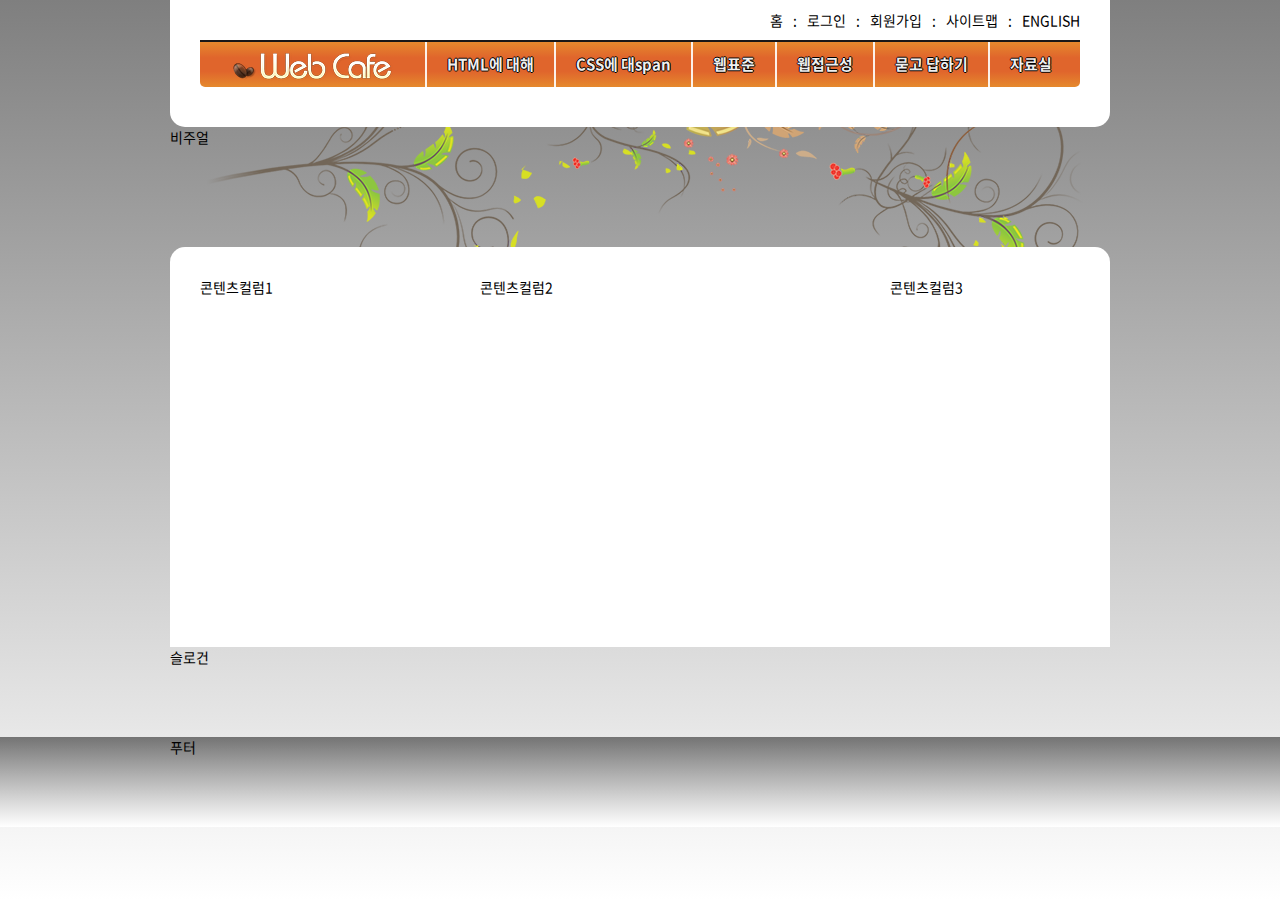
<file: index.html>
<!DOCTYPE html>
<html lang="ko">

<head>
    <meta charset="UTF-8">
    <meta name="viewport" content="width=device-width, initial-scale=1.0">
    <meta http-equiv="X-UA-Compatible" content="ie=edge">
    <title>웹카페 - 웹접근성 및 웹표준, HTML5, CSS3</title>
    <link rel="shortcut icon" href="images/common/webcafe.ico">
    <link rel="stylesheet" href="css/style.css">
    <!--<link href="https://fonts.googleapis.com/css?family=Noto+Sans" rel="stylesheet">-->
</head>

<body>
    <div class="wrapper">
        <header class="header">
            <h1 class="logo">
                <img src="images/logo.png" alt="web cafe">
            </h1>
            <ul class="info-menu">
                <li><a href="#">홈</a></li>
                <li><a href="#">로그인</a></li>
                <li><a href="#">회원가입</a></li>
                <li><a href="#">사이트맵</a></li>
                <li><a href="#">english</a></li>
            </ul>
            <nav class="navigation">
                <ul class="main-menu">
                    <li>
                        <span tabindex="0">HTML에 대해</span>
                        <ul class="about-html">
                            <li><a href="#">HTML5 소개</a></li>
                            <li><a href="#">레퍼런스 소개</a></li>
                            <li><a href="#">활용예제</a></li>
                        </ul>
                    </li>
                    <li>
                        <span tabindex="0">CSS에 대span</span>
                        <ul class="about-css">
                            <li><a href="#">CSS 소개</a></li>
                            <li><a href="#">CSS2 VS CSS3</a></li>
                            <li><a href="#">CSS 애니메이션</a></li>
                            <li><a href="#">CSS Freamwork</a></li>
                        </ul>
                    </li>
                    <li>
                        <span tabindex="0">웹표준</span>
                        <ul class="web-standards">
                            <li><a href="#">웹표준이란?</a></li>
                            <li><a href="#">W3C</a></li>
                            <li><a href="#">HTML5의 현재와 미래</a></li>
                        </ul>
                    </li>
                    <li>
                        <span tabindex="0">웹접근성</span>
                        <ul class="web-accessibility">
                            <li><a href="#">웹 접근성의 개요</a></li>
                            <li><a href="#">장애 환경의 이해</a></li>
                            <li><a href="#">장차법</a></li>
                            <li><a href="#">웹 접근성 품질마크</a></li>
                        </ul>
                    </li>
                    <li>
                        <span tabindex="0">묻고 답하기</span>
                        <ul class="qna">
                            <li><a href="#">묻고 답하기</a></li>
                            <li><a href="#">FAQ</a></li>
                            <li><a href="#">1대1 질문</a></li>
                            <li><a href="#">웹표준</a></li>
                            <li><a href="#">웹접근성</a></li>
                        </ul>
                    </li>
                    <li>
                        <span tabindex="0">자료실</span>
                        <ul class="archive">
                            <li><a href="#">공개 자료실</a></li>
                            <li><a href="#">이미지 자료실</a></li>
                            <li><a href="#">웹 표준 자료실</a></li>
                            <li><a href="#">웹 접근성 자료실</a></li>
                        </ul>
                    </li>
                </ul>
            </nav>

        </header>
        <div class="visual">비주얼</div>
        <main class="main-content">
            <div class="group group1">콘텐츠컬럼1</div>
            <div class="group group2">콘텐츠컬럼2</div>
            <div class="group group3">콘텐츠컬럼3</div>
        </main>
        <article class="slogan">슬로건</article>
        <div class="footer-bg">
            <footer class="footer">푸터</footer>
        </div>
    </div>
</body>

</html>
</file>
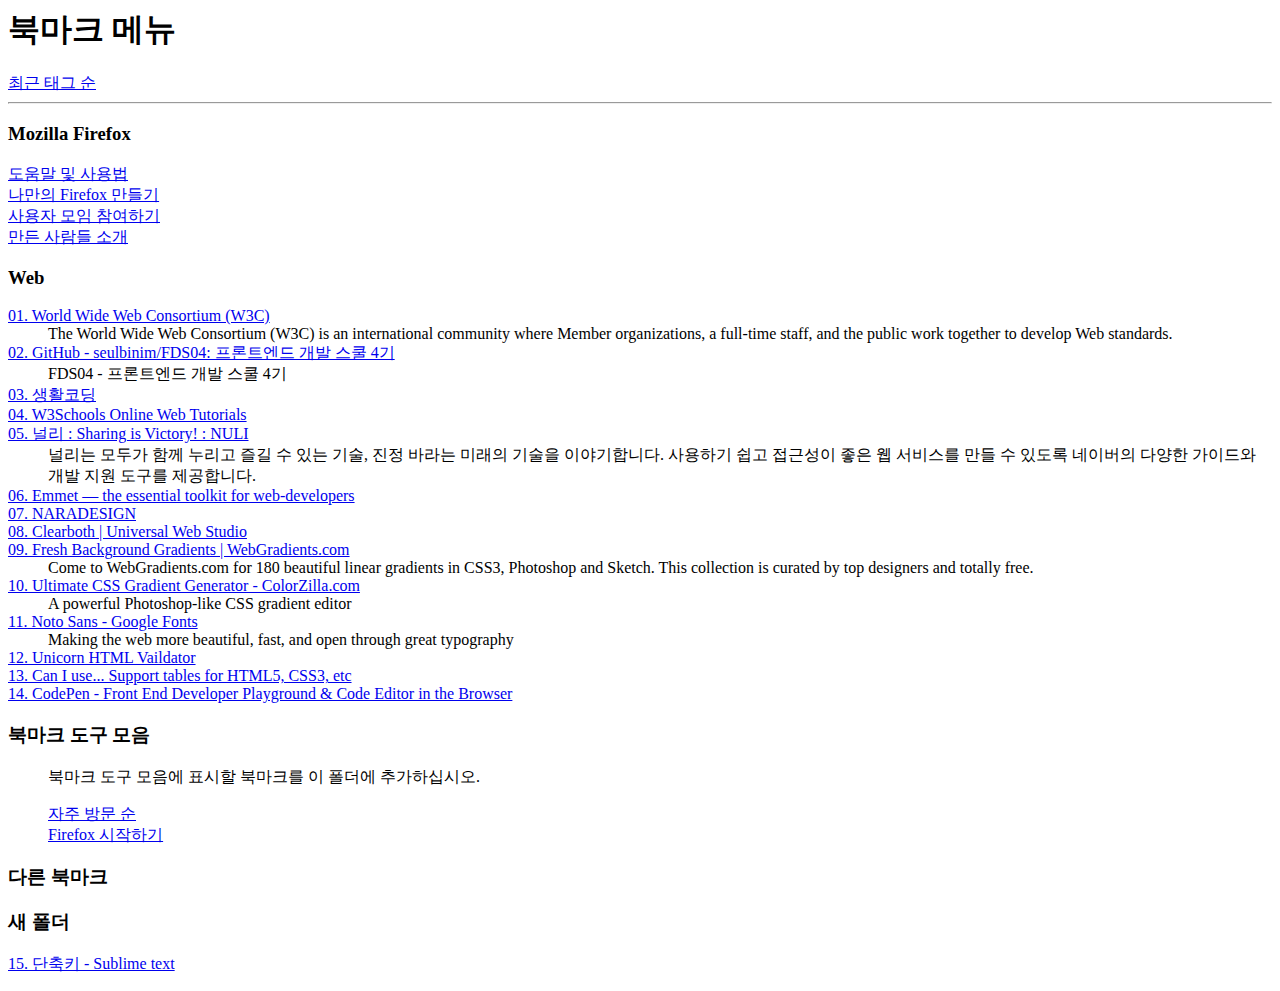
<file: bookmarks.html>
<!DOCTYPE NETSCAPE-Bookmark-file-1>
<!-- This is an automatically generated file.
     It will be read and overwritten.
     DO NOT EDIT! -->
<META HTTP-EQUIV="Content-Type" CONTENT="text/html; charset=UTF-8">
<TITLE>Bookmarks</TITLE>
<H1>북마크 메뉴</H1>

<DL><p>
    <DT><A HREF="place:type=6&sort=14&maxResults=10" ADD_DATE="1498437146" LAST_MODIFIED="1498437146">최근 태그 순</A>
    <HR>    <DT><H3 ADD_DATE="1498437145" LAST_MODIFIED="1498437145">Mozilla Firefox</H3>
    <DL><p>
        <DT><A HREF="https://support.mozilla.org/ko/products/firefox" ADD_DATE="1498437145" LAST_MODIFIED="1498437145" ICON_URI="http://www.mozilla.org/2005/made-up-favicon/1-1498437145435" ICON="[data-uri]">도움말 및 사용법</A>
        <DT><A HREF="https://www.mozilla.org/ko/firefox/customize/" ADD_DATE="1498437145" LAST_MODIFIED="1498437145" ICON_URI="http://www.mozilla.org/2005/made-up-favicon/2-1498437145436" ICON="[data-uri]">나만의 Firefox 만들기</A>
        <DT><A HREF="https://www.mozilla.org/ko/contribute/" ADD_DATE="1498437145" LAST_MODIFIED="1498437145" ICON_URI="http://www.mozilla.org/2005/made-up-favicon/3-1498437145437" ICON="[data-uri]">사용자 모임 참여하기</A>
        <DT><A HREF="https://www.mozilla.org/ko/about/" ADD_DATE="1498437145" LAST_MODIFIED="1498437145" ICON_URI="http://www.mozilla.org/2005/made-up-favicon/4-1498437145439" ICON="[data-uri]">만든 사람들 소개</A>
    </DL><p>
    <DT><H3 ADD_DATE="1498444003" LAST_MODIFIED="1498633918">Web</H3>
    <DL><p>
        <DT><A HREF="https://www.w3.org/" ADD_DATE="1498443980" LAST_MODIFIED="1498444034" ICON_URI="https://www.w3.org/2008/site/images/favicon.ico" ICON="[data-uri]" LAST_CHARSET="UTF-8">01. World Wide Web Consortium (W3C)</A>
        <DD>The World Wide Web Consortium (W3C) is an international community where Member organizations, a full-time staff, and the public work together to develop Web standards.
        <DT><A HREF="https://github.com/seulbinim/FDS04" ADD_DATE="1498450413" LAST_MODIFIED="1498450425" ICON_URI="https://assets-cdn.github.com/favicon.ico" ICON="[data-uri]" LAST_CHARSET="UTF-8">02. GitHub - seulbinim/FDS04: 프론트엔드 개발 스쿨 4기</A>
        <DD>FDS04 - 프론트엔드 개발 스쿨 4기
        <DT><A HREF="https://opentutorials.org/course/1" ADD_DATE="1498459930" LAST_MODIFIED="1498459935" ICON_URI="https://opentutorials.org/static/img/common/favicon/favicon-32x32.png" ICON="[data-uri]" LAST_CHARSET="UTF-8">03. 생활코딩</A>
        <DD>
        <DT><A HREF="https://www.w3schools.com/" ADD_DATE="1498461119" LAST_MODIFIED="1498461129" ICON_URI="https://www.w3schools.com/favicon.ico" ICON="[data-uri]" LAST_CHARSET="UTF-8">04. W3Schools Online Web Tutorials</A>
        <DD>
        <DT><A HREF="http://nuli.navercorp.com/" ADD_DATE="1498462865" LAST_MODIFIED="1498462869" ICON_URI="http://nuli.navercorp.com/images/favicon.png" ICON="[data-uri]" LAST_CHARSET="UTF-8">05. 널리 : Sharing is Victory! : NULI</A>
        <DD>널리는 모두가 함께 누리고 즐길 수 있는 기술, 진정 바라는 미래의 기술을 이야기합니다. 사용하기 쉽고 접근성이 좋은 웹 서비스를 만들 수 있도록 네이버의 다양한 가이드와 개발 지원 도구를 제공합니다.
        <DT><A HREF="https://emmet.io/" ADD_DATE="1498463018" LAST_MODIFIED="1498463024" ICON_URI="https://emmet.io/-/3755353140/favicon.ico" ICON="[data-uri]" LAST_CHARSET="UTF-8">06. Emmet — the essential toolkit for web-developers</A>
        <DD>
        <DT><A HREF="http://naradesign.net/wp/" ADD_DATE="1498529422" LAST_MODIFIED="1498529432" ICON_URI="http://naradesign.net/favicon.ico" ICON="[data-uri]" LAST_CHARSET="UTF-8">07. NARADESIGN</A>
        <DD>
        <DT><A HREF="http://www.clearboth.org/" ADD_DATE="1498539074" LAST_MODIFIED="1498539079" LAST_CHARSET="UTF-8">08. Clearboth | Universal Web Studio</A>
        <DD>
        <DT><A HREF="https://webgradients.com/" ADD_DATE="1498545587" LAST_MODIFIED="1498545596" ICON_URI="https://webgradients.com/favicons/favicon-128.png" ICON="[data-uri]" LAST_CHARSET="UTF-8">09. Fresh Background Gradients | WebGradients.com</A>
        <DD>Come to WebGradients.com for 180 beautiful linear gradients in CSS3, Photoshop and Sketch. This collection is curated by top designers and totally free.
        <DT><A HREF="http://www.colorzilla.com/gradient-editor/" ADD_DATE="1498545604" LAST_MODIFIED="1498545611" ICON_URI="http://www.colorzilla.com/favicon.ico" ICON="[data-uri]" LAST_CHARSET="UTF-8">10. Ultimate CSS Gradient Generator - ColorZilla.com</A>
        <DD>A powerful Photoshop-like CSS gradient editor
        <DT><A HREF="https://fonts.google.com/specimen/Noto+Sans" ADD_DATE="1498552912" LAST_MODIFIED="1498552916" ICON_URI="https://www.gstatic.com/images/branding/product/ico/google_fonts_lodp.ico" ICON="[data-uri]" LAST_CHARSET="UTF-8">11. Noto Sans - Google Fonts</A>
        <DD>Making the web more beautiful, fast, and open through great typography
        <DT><A HREF="https://validator.w3.org/unicorn/?ucn_lang=ko" ADD_DATE="1498613861" LAST_MODIFIED="1498613882" ICON_URI="https://validator.w3.org/unicorn/images/favicon.ico" ICON="[data-uri]" LAST_CHARSET="UTF-8">12. Unicorn HTML Vaildator</A>
        <DD>
        <DT><A HREF="http://caniuse.com/" ADD_DATE="1498618378" LAST_MODIFIED="1498618385" ICON_URI="http://caniuse.com/img/favicon-128.png" ICON="[data-uri]" LAST_CHARSET="UTF-8">13. Can I use... Support tables for HTML5, CSS3, etc</A>
        <DD>
        <DT><A HREF="https://codepen.io/#" ADD_DATE="1498633915" LAST_MODIFIED="1498633921" ICON_URI="https://production-assets.codepen.io/assets/favicon/favicon-8ea04875e70c4b0bb41da869e81236e54394d63638a1ef12fa558a4a835f1164.ico" ICON="[data-uri]" LAST_CHARSET="UTF-8">14. CodePen - Front End Developer Playground &amp; Code Editor in the Browser</A>
        <DD>
    </DL><p>
    <DT><H3 ADD_DATE="1498437145" LAST_MODIFIED="1498450958" PERSONAL_TOOLBAR_FOLDER="true">북마크 도구 모음</H3>
    <DD>북마크 도구 모음에 표시할 북마크를 이 폴더에 추가하십시오.
    <DL><p>
        <DT><A HREF="place:sort=8&maxResults=10" ADD_DATE="1498437145" LAST_MODIFIED="1498437146">자주 방문 순</A>
        <DT><A HREF="https://www.mozilla.org/ko/firefox/central/" ADD_DATE="1498437145" LAST_MODIFIED="1498437145" ICON_URI="http://www.mozilla.org/2005/made-up-favicon/0-1498437145432" ICON="[data-uri]">Firefox 시작하기</A>
    </DL><p>
    <DT><H3 ADD_DATE="1498437145" LAST_MODIFIED="1498696016" UNFILED_BOOKMARKS_FOLDER="true">다른 북마크</H3>
    <DL><p>
        <DT><H3 ADD_DATE="1498450961" LAST_MODIFIED="1498450968">새 폴더</H3>
        <DL><p>
        </DL><p>
        <DT><A HREF="https://opentutorials.org/module/2251/12834" ADD_DATE="1498696016" LAST_MODIFIED="1498696020" ICON_URI="https://opentutorials.org/static/img/common/favicon/favicon-32x32.png" ICON="[data-uri]" LAST_CHARSET="UTF-8">15. 단축키 - Sublime text</A>
        <DD>
    </DL><p>
</DL>
</file>
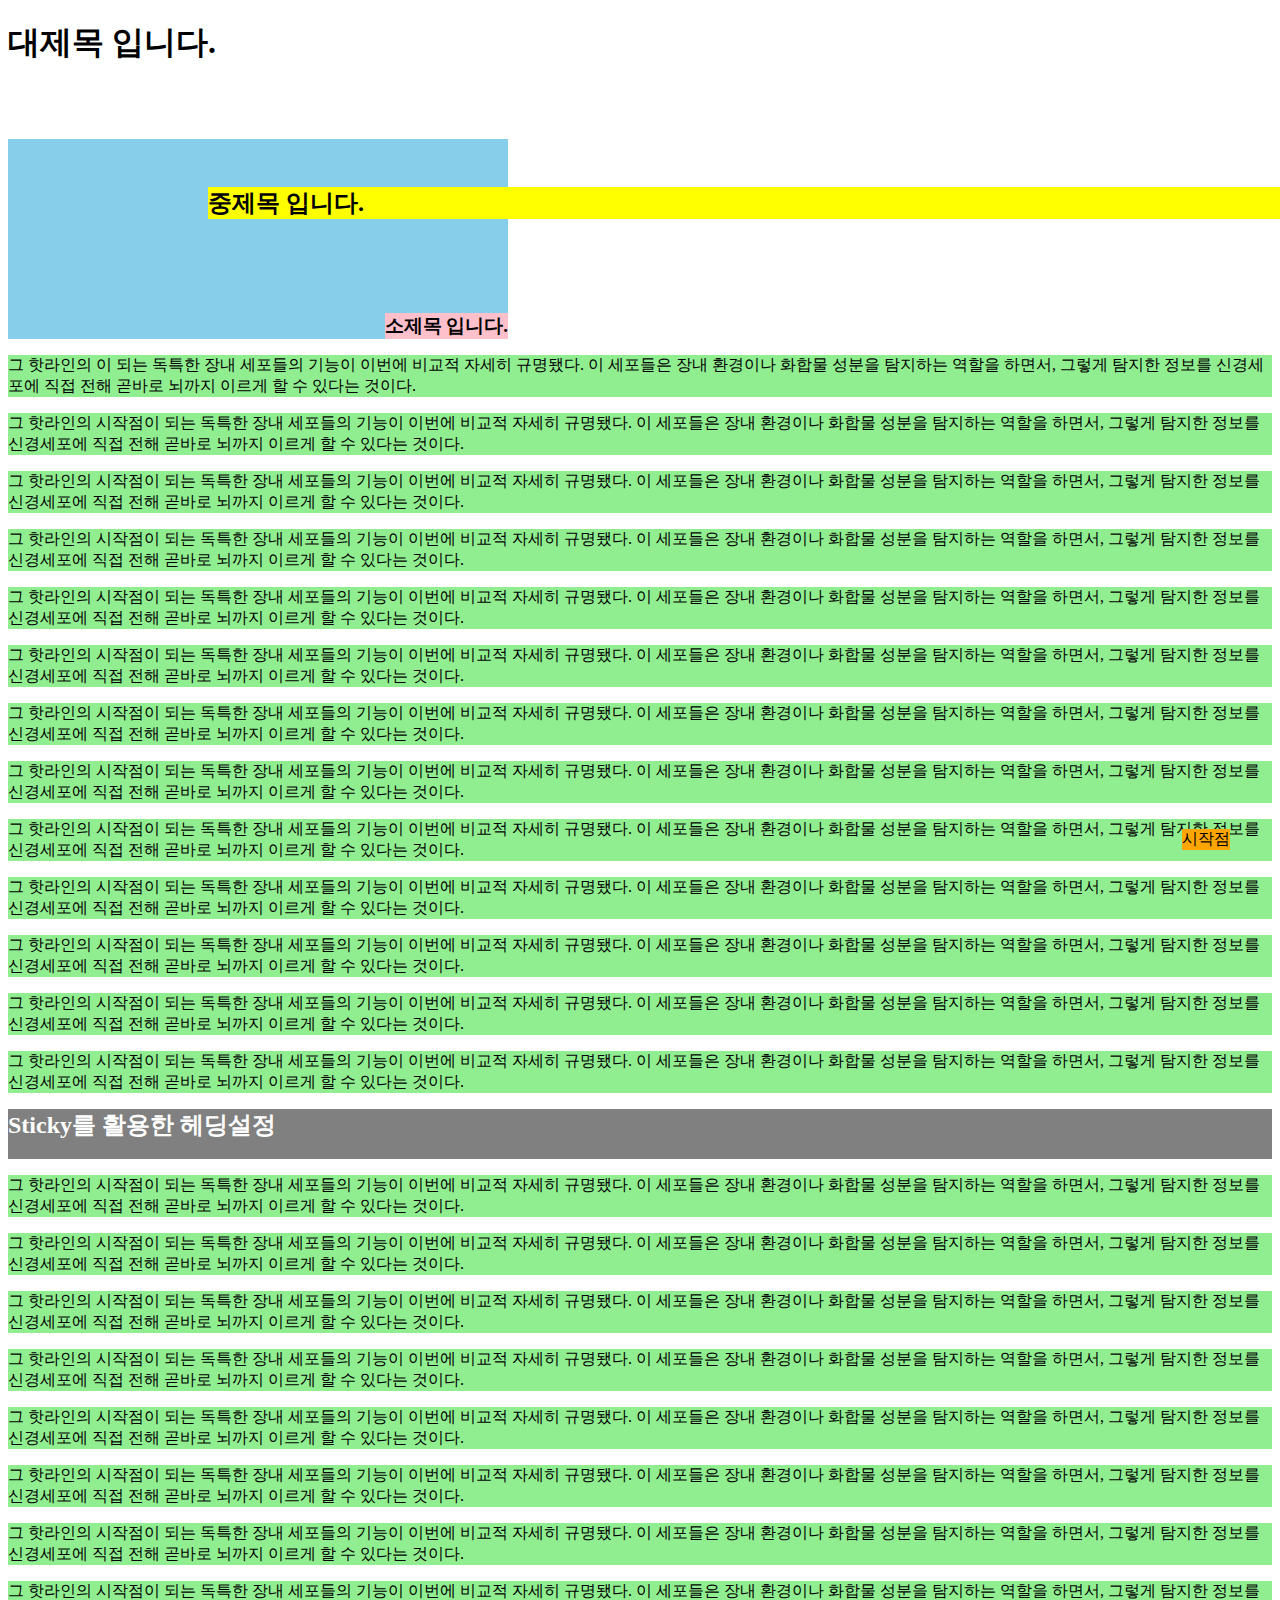
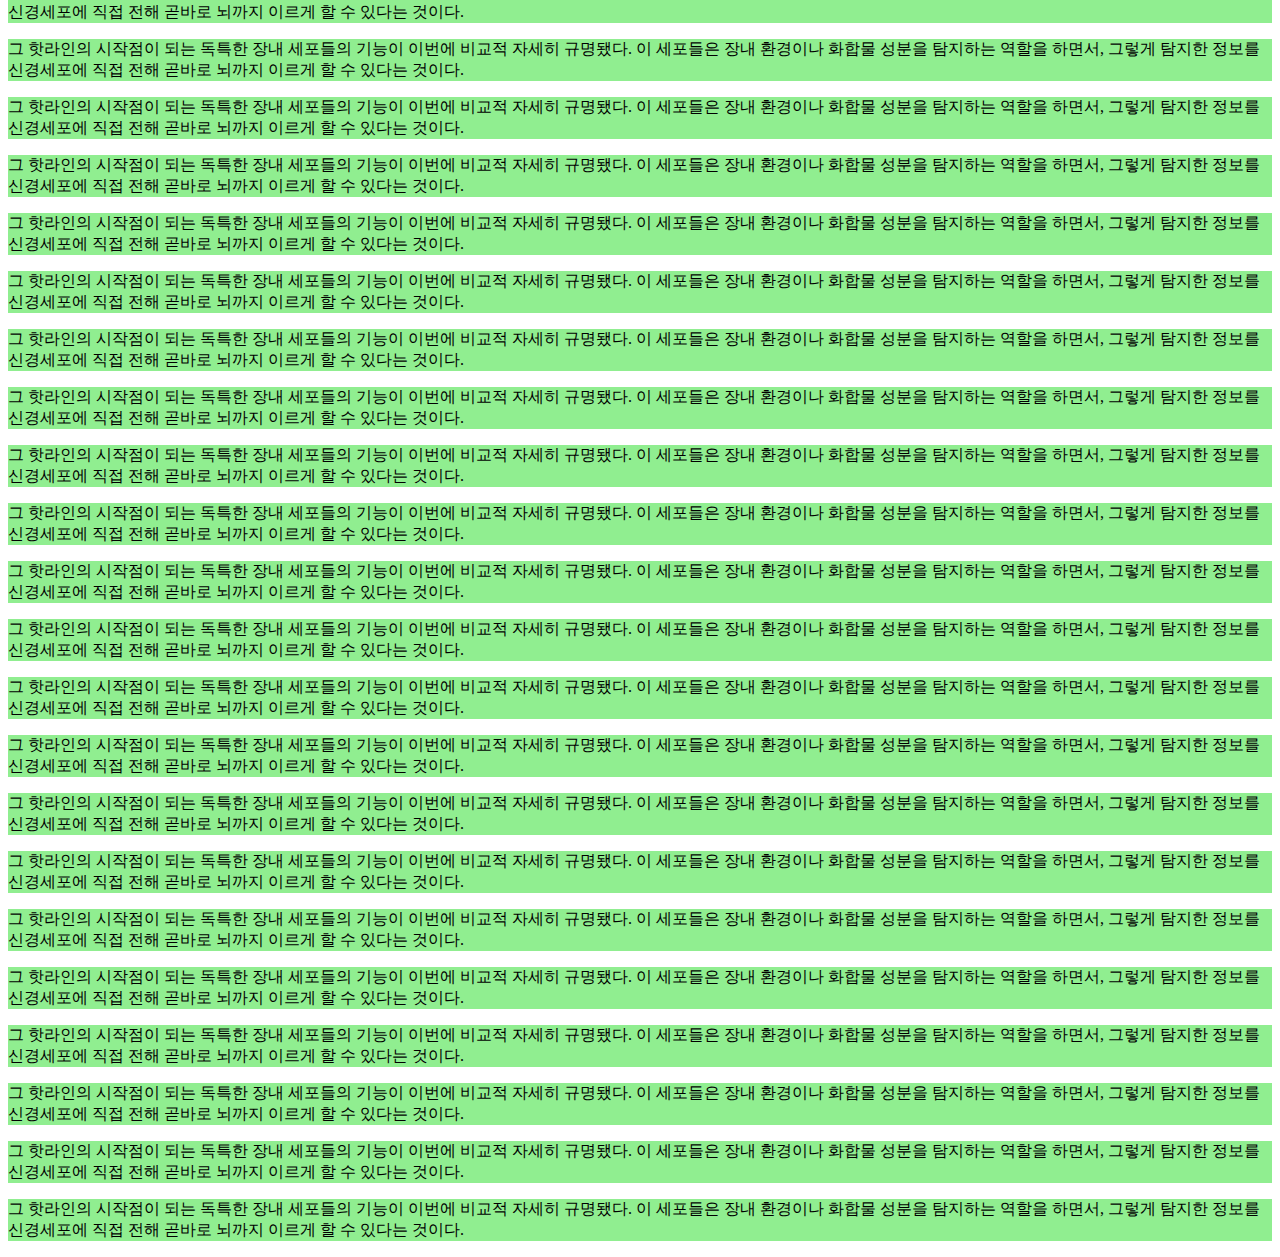
<file: Position.html>
<!DOCTYPE html>
<html lang="en">

<head>
    <meta charset="UTF-8">
    <title>Position 속성 익히기</title>
    <style>
        h2 {
            background: yellow;
            position: relative;
            top: 100px;
            left: 200px;
            z-index: 1;
        }
        
        h3 {
            background: pink;
            position: absolute;
            bottom: 0;
            right: 0;
            margin: 0;
        }
        
        .relative {
            position: relative;
            height: 200px;
            width: 500px;
            background: skyblue;
        }
        
        p {
            background: lightgreen;
        }
        
        span {
            background: orange;
            position: fixed;
            bottom: 50px;
            right: 50px;
        }
        
        .heading {
            height: 50px;
            font-size: 24px;
            font-weight: bold;
            background: gray;
            color: white;
        }
        
        .sticky {
            position: sticky;
            top: 50px;
        }
    </style>
</head>

<body>
    <h1>대제목 입니다.</h1>
    <h2>중제목 입니다.</h2>
    <div class="relative">
        <h3>소제목 입니다.</h3>
    </div>
    <p>그 핫라인의 <span>시작점</span>이 되는 독특한 장내 세포들의 기능이 이번에 비교적 자세히 규명됐다. 이 세포들은 장내 환경이나 화합물 성분을 탐지하는 역할을 하면서, 그렇게 탐지한 정보를 신경세포에 직접 전해 곧바로 뇌까지 이르게 할 수 있다는 것이다.
        <p>그 핫라인의 시작점이 되는 독특한 장내 세포들의 기능이 이번에 비교적 자세히 규명됐다. 이 세포들은 장내 환경이나 화합물 성분을 탐지하는 역할을 하면서, 그렇게 탐지한 정보를 신경세포에 직접 전해 곧바로 뇌까지 이르게 할 수 있다는 것이다.
            <p>그 핫라인의 시작점이 되는 독특한 장내 세포들의 기능이 이번에 비교적 자세히 규명됐다. 이 세포들은 장내 환경이나 화합물 성분을 탐지하는 역할을 하면서, 그렇게 탐지한 정보를 신경세포에 직접 전해 곧바로 뇌까지 이르게 할 수 있다는 것이다.
                <p>그 핫라인의 시작점이 되는 독특한 장내 세포들의 기능이 이번에 비교적 자세히 규명됐다. 이 세포들은 장내 환경이나 화합물 성분을 탐지하는 역할을 하면서, 그렇게 탐지한 정보를 신경세포에 직접 전해 곧바로 뇌까지 이르게 할 수 있다는 것이다.
                    <p>그 핫라인의 시작점이 되는 독특한 장내 세포들의 기능이 이번에 비교적 자세히 규명됐다. 이 세포들은 장내 환경이나 화합물 성분을 탐지하는 역할을 하면서, 그렇게 탐지한 정보를 신경세포에 직접 전해 곧바로 뇌까지 이르게 할 수 있다는 것이다.
                        <p>그 핫라인의 시작점이 되는 독특한 장내 세포들의 기능이 이번에 비교적 자세히 규명됐다. 이 세포들은 장내 환경이나 화합물 성분을 탐지하는 역할을 하면서, 그렇게 탐지한 정보를 신경세포에 직접 전해 곧바로 뇌까지 이르게 할 수 있다는 것이다.
                            <p>그 핫라인의 시작점이 되는 독특한 장내 세포들의 기능이 이번에 비교적 자세히 규명됐다. 이 세포들은 장내 환경이나 화합물 성분을 탐지하는 역할을 하면서, 그렇게 탐지한 정보를 신경세포에 직접 전해 곧바로 뇌까지 이르게 할 수 있다는 것이다.
                                <p>그 핫라인의 시작점이 되는 독특한 장내 세포들의 기능이 이번에 비교적 자세히 규명됐다. 이 세포들은 장내 환경이나 화합물 성분을 탐지하는 역할을 하면서, 그렇게 탐지한 정보를 신경세포에 직접 전해 곧바로 뇌까지 이르게 할 수 있다는 것이다.
                                    <p>그 핫라인의 시작점이 되는 독특한 장내 세포들의 기능이 이번에 비교적 자세히 규명됐다. 이 세포들은 장내 환경이나 화합물 성분을 탐지하는 역할을 하면서, 그렇게 탐지한 정보를 신경세포에 직접 전해 곧바로 뇌까지 이르게 할 수 있다는 것이다.
                                        <p>그 핫라인의 시작점이 되는 독특한 장내 세포들의 기능이 이번에 비교적 자세히 규명됐다. 이 세포들은 장내 환경이나 화합물 성분을 탐지하는 역할을 하면서, 그렇게 탐지한 정보를 신경세포에 직접 전해 곧바로 뇌까지 이르게 할 수 있다는 것이다.
                                            <p>그 핫라인의 시작점이 되는 독특한 장내 세포들의 기능이 이번에 비교적 자세히 규명됐다. 이 세포들은 장내 환경이나 화합물 성분을 탐지하는 역할을 하면서, 그렇게 탐지한 정보를 신경세포에 직접 전해 곧바로 뇌까지 이르게 할 수 있다는 것이다.
                                                <p>그 핫라인의 시작점이 되는 독특한 장내 세포들의 기능이 이번에 비교적 자세히 규명됐다. 이 세포들은 장내 환경이나 화합물 성분을 탐지하는 역할을 하면서, 그렇게 탐지한 정보를 신경세포에 직접 전해 곧바로 뇌까지 이르게 할 수 있다는 것이다.
                                                    <p>그 핫라인의 시작점이 되는 독특한 장내 세포들의 기능이 이번에 비교적 자세히 규명됐다. 이 세포들은 장내 환경이나 화합물 성분을 탐지하는 역할을 하면서, 그렇게 탐지한 정보를 신경세포에 직접 전해 곧바로 뇌까지 이르게 할 수 있다는 것이다.

                                                        <div>
                                                            <div class="heading sticky">Sticky를 활용한 헤딩설정</div>
                                                            <p>그 핫라인의 시작점이 되는 독특한 장내 세포들의 기능이 이번에 비교적 자세히 규명됐다. 이 세포들은 장내 환경이나 화합물 성분을 탐지하는 역할을 하면서, 그렇게 탐지한 정보를 신경세포에 직접 전해 곧바로 뇌까지 이르게 할 수 있다는 것이다.
                                                                <p>그 핫라인의 시작점이 되는 독특한 장내 세포들의 기능이 이번에 비교적 자세히 규명됐다. 이 세포들은 장내 환경이나 화합물 성분을 탐지하는 역할을 하면서, 그렇게 탐지한 정보를 신경세포에 직접 전해 곧바로 뇌까지 이르게 할 수 있다는 것이다.
                                                                    <p>그 핫라인의 시작점이 되는 독특한 장내 세포들의 기능이 이번에 비교적 자세히 규명됐다. 이 세포들은 장내 환경이나 화합물 성분을 탐지하는 역할을 하면서, 그렇게 탐지한 정보를 신경세포에 직접 전해 곧바로 뇌까지 이르게 할 수 있다는 것이다.
                                                                        <p>그 핫라인의 시작점이 되는 독특한 장내 세포들의 기능이 이번에 비교적 자세히 규명됐다. 이 세포들은 장내 환경이나 화합물 성분을 탐지하는 역할을 하면서, 그렇게 탐지한 정보를 신경세포에 직접 전해 곧바로 뇌까지 이르게 할 수 있다는 것이다.
                                                                            <p>그 핫라인의 시작점이 되는 독특한 장내 세포들의 기능이 이번에 비교적 자세히 규명됐다. 이 세포들은 장내 환경이나 화합물 성분을 탐지하는 역할을 하면서, 그렇게 탐지한 정보를 신경세포에 직접 전해 곧바로 뇌까지 이르게 할 수 있다는 것이다.
                                                                                <p>그 핫라인의 시작점이 되는 독특한 장내 세포들의 기능이 이번에 비교적 자세히 규명됐다. 이 세포들은 장내 환경이나 화합물 성분을 탐지하는 역할을 하면서, 그렇게 탐지한 정보를 신경세포에 직접 전해 곧바로 뇌까지 이르게 할 수 있다는 것이다.
                                                                                    <p>그 핫라인의 시작점이 되는 독특한 장내 세포들의 기능이 이번에 비교적 자세히 규명됐다. 이 세포들은 장내 환경이나 화합물 성분을 탐지하는 역할을 하면서, 그렇게 탐지한 정보를 신경세포에 직접 전해 곧바로 뇌까지 이르게 할 수 있다는 것이다.
                                                                                        <p>그 핫라인의 시작점이 되는 독특한 장내 세포들의 기능이 이번에 비교적 자세히 규명됐다. 이 세포들은 장내 환경이나 화합물 성분을 탐지하는 역할을 하면서, 그렇게 탐지한 정보를 신경세포에 직접 전해 곧바로 뇌까지 이르게 할 수 있다는 것이다.
                                                                                            <p>그 핫라인의 시작점이 되는 독특한 장내 세포들의 기능이 이번에 비교적 자세히 규명됐다. 이 세포들은 장내 환경이나 화합물 성분을 탐지하는 역할을 하면서, 그렇게 탐지한 정보를 신경세포에 직접 전해 곧바로 뇌까지 이르게 할 수 있다는 것이다.
                                                                                                <p>그 핫라인의 시작점이 되는 독특한 장내 세포들의 기능이 이번에 비교적 자세히 규명됐다. 이 세포들은 장내 환경이나 화합물 성분을 탐지하는 역할을 하면서, 그렇게 탐지한 정보를 신경세포에 직접 전해 곧바로 뇌까지 이르게 할 수 있다는 것이다.
                                                                                                    <p>그 핫라인의 시작점이 되는 독특한 장내 세포들의 기능이 이번에 비교적 자세히 규명됐다. 이 세포들은 장내 환경이나 화합물 성분을 탐지하는 역할을 하면서, 그렇게 탐지한 정보를 신경세포에 직접 전해 곧바로 뇌까지 이르게 할 수 있다는 것이다.
                                                                                                        <p>그 핫라인의 시작점이 되는 독특한 장내 세포들의 기능이 이번에 비교적 자세히 규명됐다. 이 세포들은 장내 환경이나 화합물 성분을 탐지하는 역할을 하면서, 그렇게 탐지한 정보를 신경세포에 직접 전해 곧바로 뇌까지 이르게 할 수 있다는 것이다.
                                                                                                            <p>그 핫라인의 시작점이 되는 독특한 장내 세포들의 기능이 이번에 비교적 자세히 규명됐다. 이 세포들은 장내 환경이나 화합물 성분을 탐지하는 역할을 하면서, 그렇게 탐지한 정보를 신경세포에 직접 전해 곧바로 뇌까지 이르게 할 수 있다는 것이다.
                                                                                                                <p>그 핫라인의 시작점이 되는 독특한 장내 세포들의 기능이 이번에 비교적 자세히 규명됐다. 이 세포들은 장내 환경이나 화합물 성분을 탐지하는 역할을 하면서, 그렇게 탐지한 정보를 신경세포에 직접 전해 곧바로 뇌까지 이르게 할 수 있다는 것이다.
                                                                                                                    <p>그 핫라인의 시작점이 되는 독특한 장내 세포들의 기능이 이번에 비교적 자세히 규명됐다. 이 세포들은 장내 환경이나 화합물 성분을 탐지하는 역할을 하면서, 그렇게 탐지한 정보를 신경세포에 직접 전해 곧바로 뇌까지 이르게 할 수 있다는 것이다.
                                                                                                                        <p>그 핫라인의 시작점이 되는 독특한 장내 세포들의 기능이 이번에 비교적 자세히 규명됐다. 이 세포들은 장내 환경이나 화합물 성분을 탐지하는 역할을 하면서, 그렇게 탐지한 정보를 신경세포에 직접 전해 곧바로 뇌까지 이르게 할 수 있다는 것이다.
                                                                                                                            <p>그 핫라인의 시작점이 되는 독특한 장내 세포들의 기능이 이번에 비교적 자세히 규명됐다. 이 세포들은 장내 환경이나 화합물 성분을 탐지하는 역할을 하면서, 그렇게 탐지한 정보를 신경세포에 직접 전해 곧바로 뇌까지 이르게 할 수 있다는
                                                                                                                                것이다.
                                                                                                                                <p>그 핫라인의 시작점이 되는 독특한 장내 세포들의 기능이 이번에 비교적 자세히 규명됐다. 이 세포들은 장내 환경이나 화합물 성분을 탐지하는 역할을 하면서, 그렇게 탐지한 정보를 신경세포에 직접 전해 곧바로 뇌까지 이르게 할
                                                                                                                                    수 있다는 것이다.
                                                                                                                                    <p>그 핫라인의 시작점이 되는 독특한 장내 세포들의 기능이 이번에 비교적 자세히 규명됐다. 이 세포들은 장내 환경이나 화합물 성분을 탐지하는 역할을 하면서, 그렇게 탐지한 정보를 신경세포에 직접 전해 곧바로 뇌까지 이르게
                                                                                                                                        할 수 있다는 것이다.
                                                                                                                                        <p>그 핫라인의 시작점이 되는 독특한 장내 세포들의 기능이 이번에 비교적 자세히 규명됐다. 이 세포들은 장내 환경이나 화합물 성분을 탐지하는 역할을 하면서, 그렇게 탐지한 정보를 신경세포에 직접 전해 곧바로 뇌까지
                                                                                                                                            이르게 할 수 있다는 것이다.
                                                                                                                                            <p>그 핫라인의 시작점이 되는 독특한 장내 세포들의 기능이 이번에 비교적 자세히 규명됐다. 이 세포들은 장내 환경이나 화합물 성분을 탐지하는 역할을 하면서, 그렇게 탐지한 정보를 신경세포에 직접 전해 곧바로
                                                                                                                                                뇌까지 이르게 할 수 있다는 것이다.
                                                                                                                                                <p>그 핫라인의 시작점이 되는 독특한 장내 세포들의 기능이 이번에 비교적 자세히 규명됐다. 이 세포들은 장내 환경이나 화합물 성분을 탐지하는 역할을 하면서, 그렇게 탐지한 정보를 신경세포에 직접
                                                                                                                                                    전해 곧바로 뇌까지 이르게 할 수 있다는 것이다.
                                                                                                                                                    <p>그 핫라인의 시작점이 되는 독특한 장내 세포들의 기능이 이번에 비교적 자세히 규명됐다. 이 세포들은 장내 환경이나 화합물 성분을 탐지하는 역할을 하면서, 그렇게 탐지한 정보를 신경세포에
                                                                                                                                                        직접 전해 곧바로 뇌까지 이르게 할 수 있다는 것이다.
                                                                                                                                                        <p>그 핫라인의 시작점이 되는 독특한 장내 세포들의 기능이 이번에 비교적 자세히 규명됐다. 이 세포들은 장내 환경이나 화합물 성분을 탐지하는 역할을 하면서, 그렇게 탐지한 정보를 신경세포에
                                                                                                                                                            직접 전해 곧바로 뇌까지 이르게 할 수 있다는 것이다.
                                                                                                                                                            <p>그 핫라인의 시작점이 되는 독특한 장내 세포들의 기능이 이번에 비교적 자세히 규명됐다. 이 세포들은 장내 환경이나 화합물 성분을 탐지하는 역할을 하면서, 그렇게 탐지한 정보를
                                                                                                                                                                신경세포에 직접 전해 곧바로 뇌까지 이르게 할 수 있다는 것이다.
                                                                                                                                                                <p>그 핫라인의 시작점이 되는 독특한 장내 세포들의 기능이 이번에 비교적 자세히 규명됐다. 이 세포들은 장내 환경이나 화합물 성분을 탐지하는 역할을 하면서, 그렇게 탐지한
                                                                                                                                                                    정보를 신경세포에 직접 전해 곧바로 뇌까지 이르게 할 수 있다는 것이다.
                                                                                                                                                                    <p>그 핫라인의 시작점이 되는 독특한 장내 세포들의 기능이 이번에 비교적 자세히 규명됐다. 이 세포들은 장내 환경이나 화합물 성분을 탐지하는 역할을 하면서, 그렇게
                                                                                                                                                                        탐지한 정보를 신경세포에 직접 전해 곧바로 뇌까지 이르게 할 수 있다는 것이다.
                                                                                                                                                                        <p>그 핫라인의 시작점이 되는 독특한 장내 세포들의 기능이 이번에 비교적 자세히 규명됐다. 이 세포들은 장내 환경이나 화합물 성분을 탐지하는 역할을 하면서,
                                                                                                                                                                            그렇게 탐지한 정보를 신경세포에 직접 전해 곧바로 뇌까지 이르게 할 수 있다는 것이다.
                                                                                                                                                                            <p>그 핫라인의 시작점이 되는 독특한 장내 세포들의 기능이 이번에 비교적 자세히 규명됐다. 이 세포들은 장내 환경이나 화합물 성분을 탐지하는 역할을
                                                                                                                                                                                하면서, 그렇게 탐지한 정보를 신경세포에 직접 전해 곧바로 뇌까지 이르게 할 수 있다는 것이다.


                                                        </div>
                                                        </p>
</body>

</html>
</file>
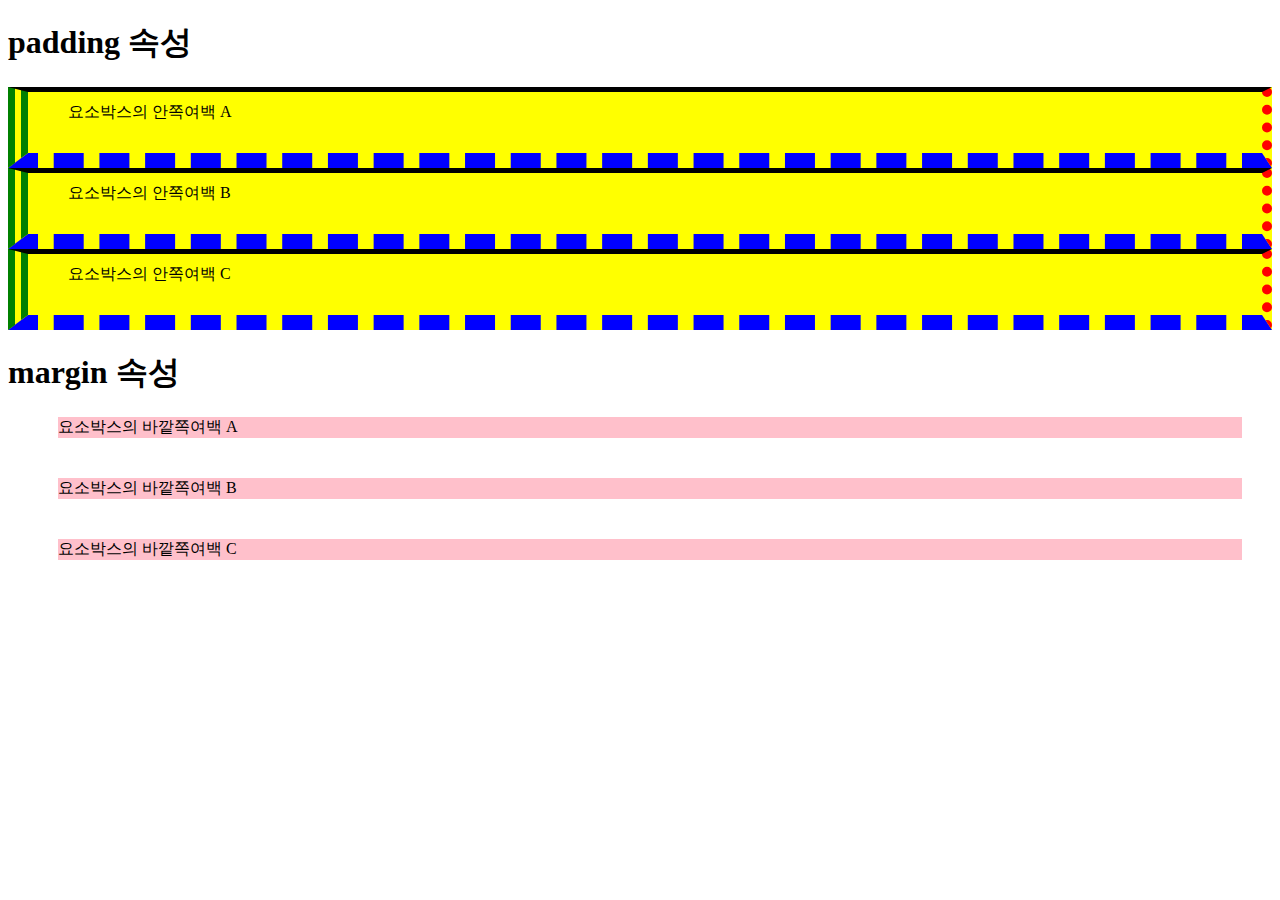
<file: html/box-model.html>
<!DOCTYPE html>
<html lang="ko">

<head>
    <meta charset="UTF-8">
    <title>box-model 관련 속성 익히기</title>
    <style>
        .padding {
            background: yellow;
            padding: 10px 20px 30px 40px;
            border-width: 5px 10px 15px 20px;
            border-style: solid dotted dashed double;
            border-color: black red blue green;
        }
        
        .margin {
            background: pink;
            margin: 20px 30px 40px 50px;
        }
    </style>
</head>

<body>
    <h1>padding 속성 </h1>
    <div class="padding">
        요소박스의 안쪽여백 A
    </div>
    <div class="padding">
        요소박스의 안쪽여백 B
    </div>
    <div class="padding">
        요소박스의 안쪽여백 C
    </div>
    <h1>margin 속성 </h1>
    <div class="margin">
        요소박스의 바깥쪽여백 A
    </div>
    <div class="margin">
        요소박스의 바깥쪽여백 B
    </div>
    <div class="margin">
        요소박스의 바깥쪽여백 C
    </div>
</body>

</html>
</file>
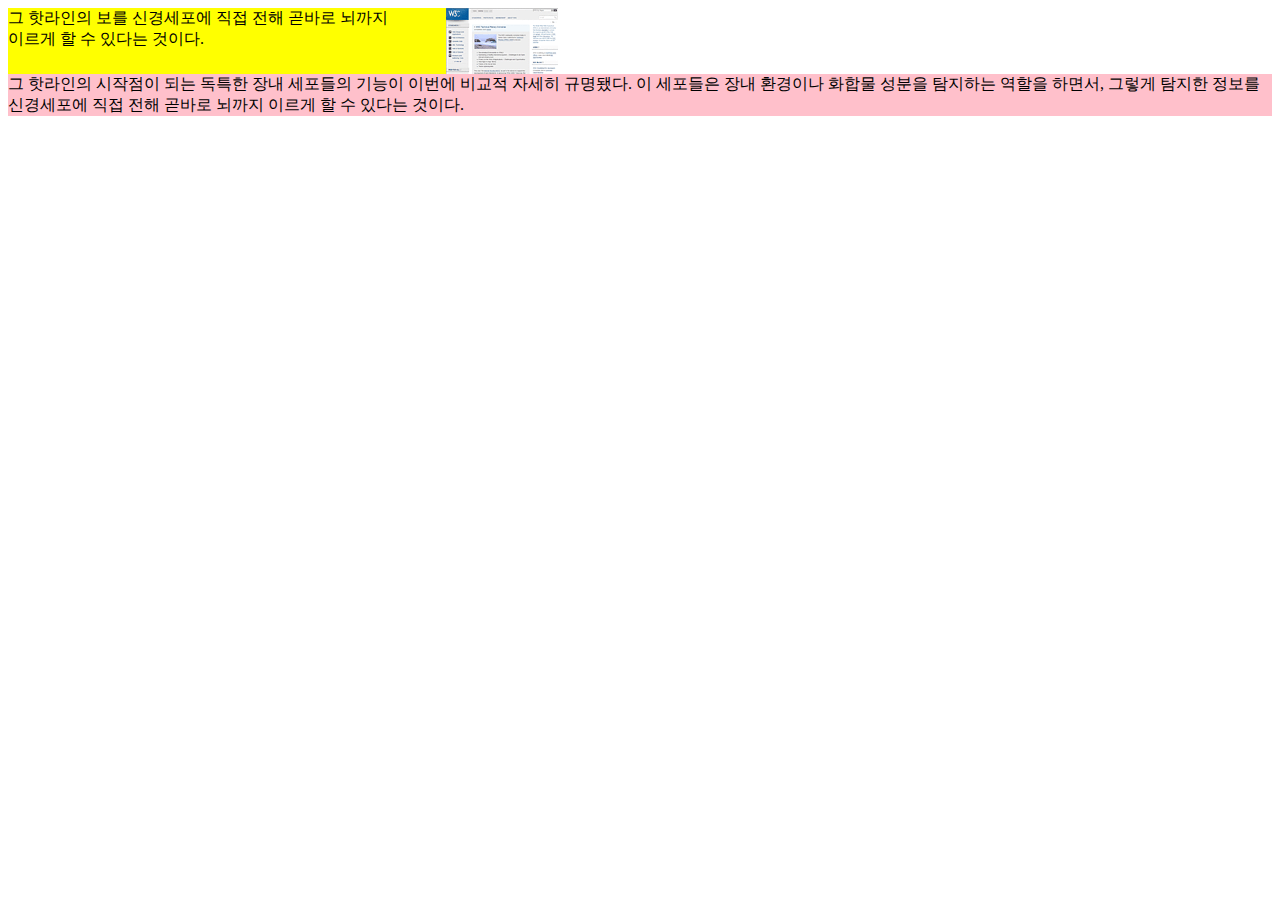
<file: html/float.html>
<!DOCTYPE html>
<html lang="ko">

<head>
    <meta charset="UTF-8">
    <title>float 속성 익히기</title>
    <style>
        .box {
            background: yellow;
            width: 500px;
        }
        
        .box::after {
            content: "";
            display: block;
            clear: both;
        }
        
        .box img {
            float: right;
            position: relative;
            right: -50px;
        }
        
        .note {
            background: pink;
            /*clear: both;
            margin-top: 100px;*/
        }
    </style>
</head>

<body>
    <div class="box">
        <img src="../images/news.gif" alt=""> 그 핫라인의 보를 신경세포에 직접 전해 곧바로 뇌까지 이르게 할 수 있다는 것이다.
    </div>
    <div class="note">
        그 핫라인의 시작점이 되는 독특한 장내 세포들의 기능이 이번에 비교적 자세히 규명됐다. 이 세포들은 장내 환경이나 화합물 성분을 탐지하는 역할을 하면서, 그렇게 탐지한 정보를 신경세포에 직접 전해 곧바로 뇌까지 이르게 할 수 있다는 것이다.

    </div>
</body>

</html>
</file>
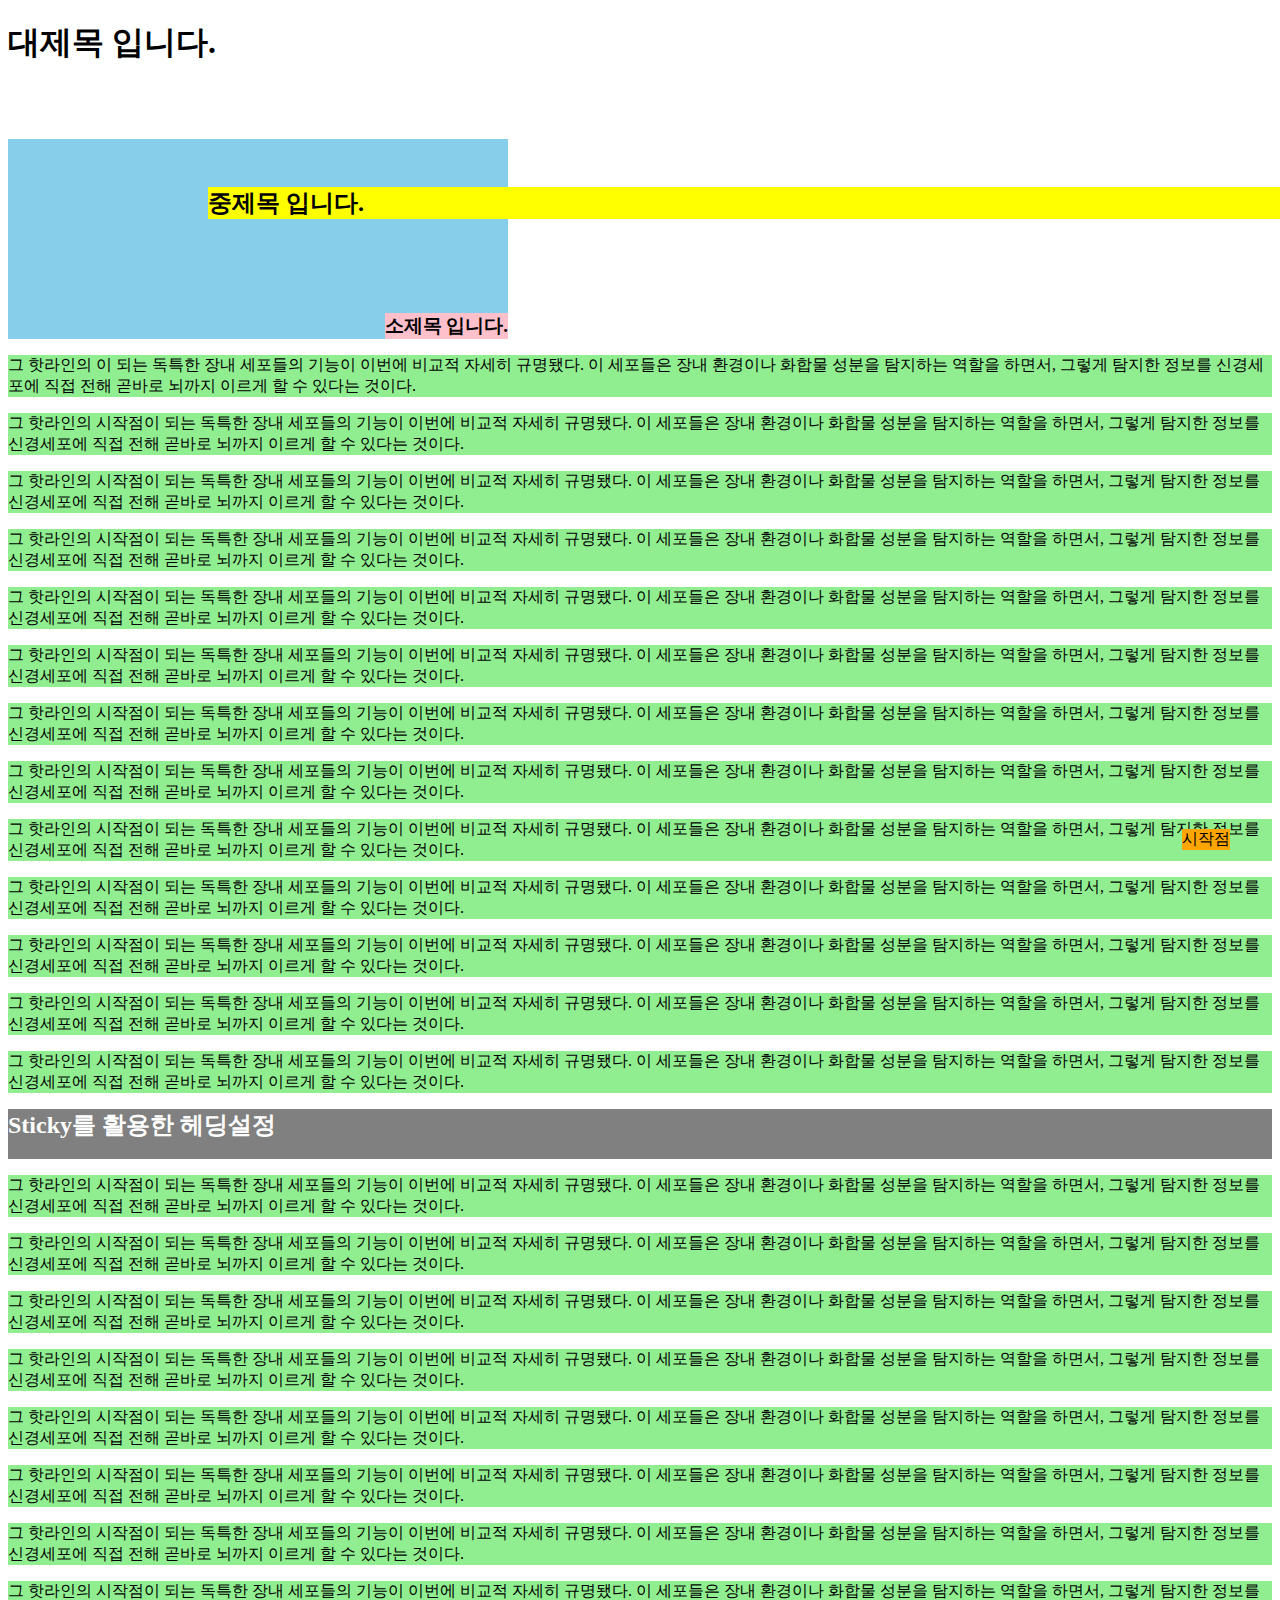
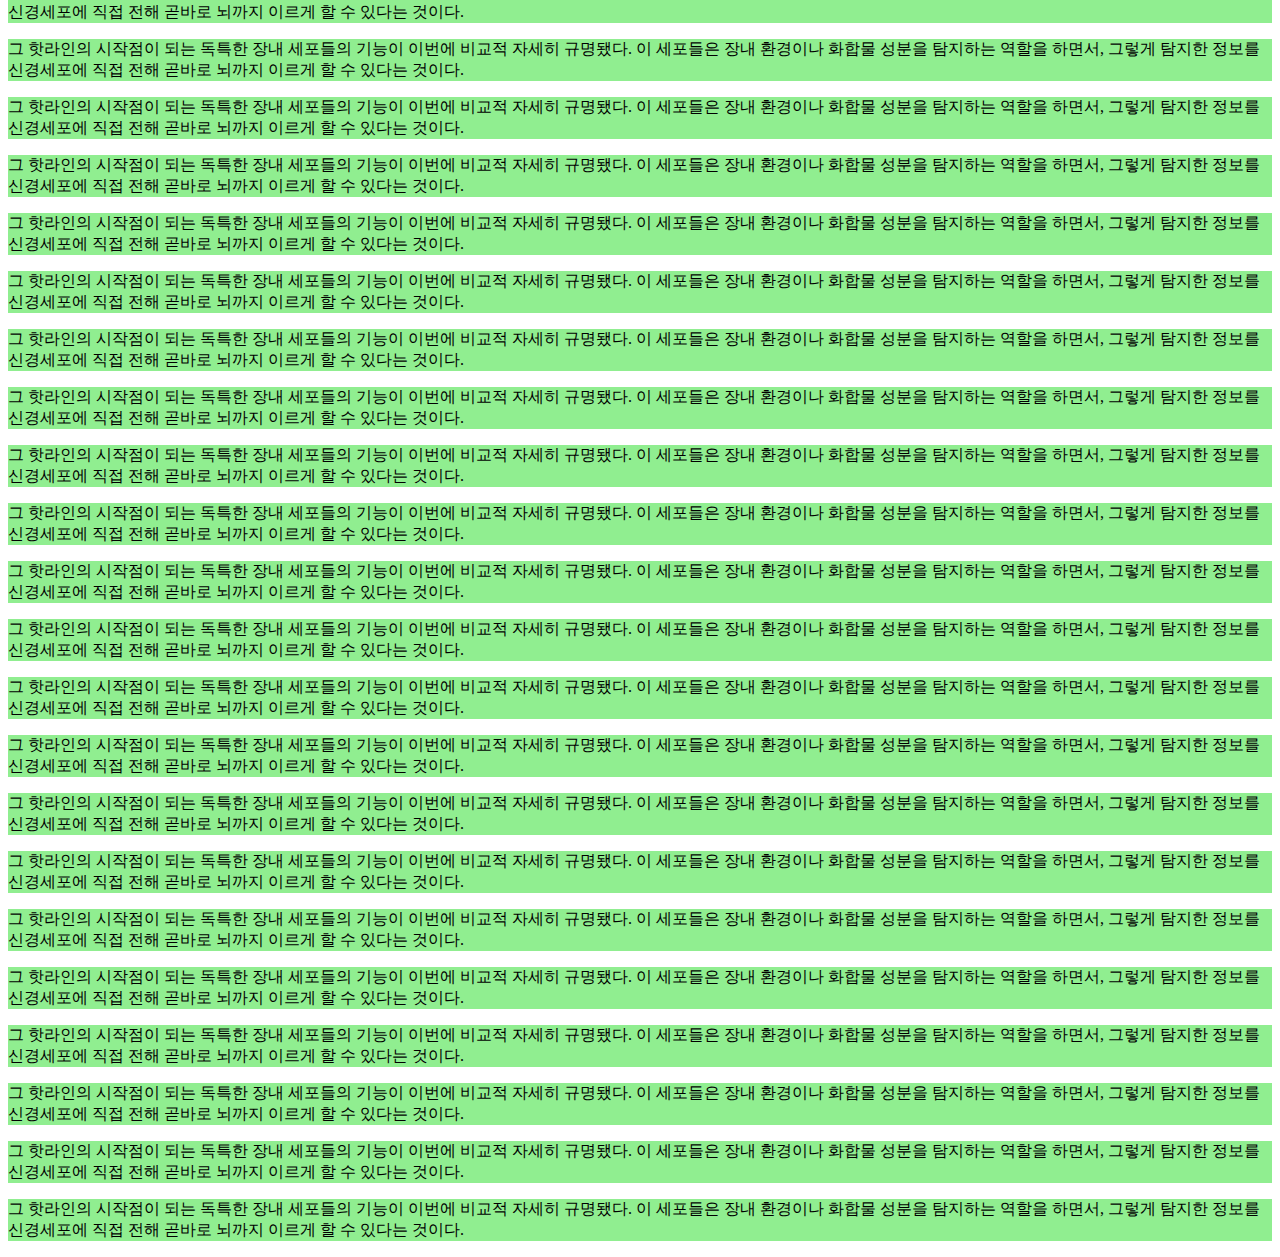
<file: html/Position.html>
<!DOCTYPE html>
<html lang="ko">

<head>
    <meta charset="UTF-8">
    <title>Position 속성 익히기</title>
    <style>
        h2 {
            background: yellow;
            position: relative;
            top: 100px;
            left: 200px;
            z-index: 1;
        }
        
        h3 {
            background: pink;
            position: absolute;
            bottom: 0;
            right: 0;
            margin: 0;
        }
        
        .relative {
            position: relative;
            height: 200px;
            width: 500px;
            background: skyblue;
        }
        
        p {
            background: lightgreen;
        }
        
        span {
            background: orange;
            position: fixed;
            bottom: 50px;
            right: 50px;
        }
        
        .heading {
            height: 50px;
            font-size: 24px;
            font-weight: bold;
            background: gray;
            color: white;
        }
        
        .sticky {
            position: sticky;
            top: 50px;
        }
    </style>
</head>

<body>
    <h1>대제목 입니다.</h1>
    <h2>중제목 입니다.</h2>
    <div class="relative">
        <h3>소제목 입니다.</h3>
    </div>
    <p>그 핫라인의 <span>시작점</span>이 되는 독특한 장내 세포들의 기능이 이번에 비교적 자세히 규명됐다. 이 세포들은 장내 환경이나 화합물 성분을 탐지하는 역할을 하면서, 그렇게 탐지한 정보를 신경세포에 직접 전해 곧바로 뇌까지 이르게 할 수 있다는 것이다.
        <p>그 핫라인의 시작점이 되는 독특한 장내 세포들의 기능이 이번에 비교적 자세히 규명됐다. 이 세포들은 장내 환경이나 화합물 성분을 탐지하는 역할을 하면서, 그렇게 탐지한 정보를 신경세포에 직접 전해 곧바로 뇌까지 이르게 할 수 있다는 것이다.
            <p>그 핫라인의 시작점이 되는 독특한 장내 세포들의 기능이 이번에 비교적 자세히 규명됐다. 이 세포들은 장내 환경이나 화합물 성분을 탐지하는 역할을 하면서, 그렇게 탐지한 정보를 신경세포에 직접 전해 곧바로 뇌까지 이르게 할 수 있다는 것이다.
                <p>그 핫라인의 시작점이 되는 독특한 장내 세포들의 기능이 이번에 비교적 자세히 규명됐다. 이 세포들은 장내 환경이나 화합물 성분을 탐지하는 역할을 하면서, 그렇게 탐지한 정보를 신경세포에 직접 전해 곧바로 뇌까지 이르게 할 수 있다는 것이다.
                    <p>그 핫라인의 시작점이 되는 독특한 장내 세포들의 기능이 이번에 비교적 자세히 규명됐다. 이 세포들은 장내 환경이나 화합물 성분을 탐지하는 역할을 하면서, 그렇게 탐지한 정보를 신경세포에 직접 전해 곧바로 뇌까지 이르게 할 수 있다는 것이다.
                        <p>그 핫라인의 시작점이 되는 독특한 장내 세포들의 기능이 이번에 비교적 자세히 규명됐다. 이 세포들은 장내 환경이나 화합물 성분을 탐지하는 역할을 하면서, 그렇게 탐지한 정보를 신경세포에 직접 전해 곧바로 뇌까지 이르게 할 수 있다는 것이다.
                            <p>그 핫라인의 시작점이 되는 독특한 장내 세포들의 기능이 이번에 비교적 자세히 규명됐다. 이 세포들은 장내 환경이나 화합물 성분을 탐지하는 역할을 하면서, 그렇게 탐지한 정보를 신경세포에 직접 전해 곧바로 뇌까지 이르게 할 수 있다는 것이다.
                                <p>그 핫라인의 시작점이 되는 독특한 장내 세포들의 기능이 이번에 비교적 자세히 규명됐다. 이 세포들은 장내 환경이나 화합물 성분을 탐지하는 역할을 하면서, 그렇게 탐지한 정보를 신경세포에 직접 전해 곧바로 뇌까지 이르게 할 수 있다는 것이다.
                                    <p>그 핫라인의 시작점이 되는 독특한 장내 세포들의 기능이 이번에 비교적 자세히 규명됐다. 이 세포들은 장내 환경이나 화합물 성분을 탐지하는 역할을 하면서, 그렇게 탐지한 정보를 신경세포에 직접 전해 곧바로 뇌까지 이르게 할 수 있다는 것이다.
                                        <p>그 핫라인의 시작점이 되는 독특한 장내 세포들의 기능이 이번에 비교적 자세히 규명됐다. 이 세포들은 장내 환경이나 화합물 성분을 탐지하는 역할을 하면서, 그렇게 탐지한 정보를 신경세포에 직접 전해 곧바로 뇌까지 이르게 할 수 있다는 것이다.
                                            <p>그 핫라인의 시작점이 되는 독특한 장내 세포들의 기능이 이번에 비교적 자세히 규명됐다. 이 세포들은 장내 환경이나 화합물 성분을 탐지하는 역할을 하면서, 그렇게 탐지한 정보를 신경세포에 직접 전해 곧바로 뇌까지 이르게 할 수 있다는 것이다.
                                                <p>그 핫라인의 시작점이 되는 독특한 장내 세포들의 기능이 이번에 비교적 자세히 규명됐다. 이 세포들은 장내 환경이나 화합물 성분을 탐지하는 역할을 하면서, 그렇게 탐지한 정보를 신경세포에 직접 전해 곧바로 뇌까지 이르게 할 수 있다는 것이다.
                                                    <p>그 핫라인의 시작점이 되는 독특한 장내 세포들의 기능이 이번에 비교적 자세히 규명됐다. 이 세포들은 장내 환경이나 화합물 성분을 탐지하는 역할을 하면서, 그렇게 탐지한 정보를 신경세포에 직접 전해 곧바로 뇌까지 이르게 할 수 있다는 것이다.

                                                        <div>
                                                            <div class="heading sticky">Sticky를 활용한 헤딩설정</div>
                                                            <p>그 핫라인의 시작점이 되는 독특한 장내 세포들의 기능이 이번에 비교적 자세히 규명됐다. 이 세포들은 장내 환경이나 화합물 성분을 탐지하는 역할을 하면서, 그렇게 탐지한 정보를 신경세포에 직접 전해 곧바로 뇌까지 이르게 할 수 있다는 것이다.
                                                                <p>그 핫라인의 시작점이 되는 독특한 장내 세포들의 기능이 이번에 비교적 자세히 규명됐다. 이 세포들은 장내 환경이나 화합물 성분을 탐지하는 역할을 하면서, 그렇게 탐지한 정보를 신경세포에 직접 전해 곧바로 뇌까지 이르게 할 수 있다는 것이다.
                                                                    <p>그 핫라인의 시작점이 되는 독특한 장내 세포들의 기능이 이번에 비교적 자세히 규명됐다. 이 세포들은 장내 환경이나 화합물 성분을 탐지하는 역할을 하면서, 그렇게 탐지한 정보를 신경세포에 직접 전해 곧바로 뇌까지 이르게 할 수 있다는 것이다.
                                                                        <p>그 핫라인의 시작점이 되는 독특한 장내 세포들의 기능이 이번에 비교적 자세히 규명됐다. 이 세포들은 장내 환경이나 화합물 성분을 탐지하는 역할을 하면서, 그렇게 탐지한 정보를 신경세포에 직접 전해 곧바로 뇌까지 이르게 할 수 있다는 것이다.
                                                                            <p>그 핫라인의 시작점이 되는 독특한 장내 세포들의 기능이 이번에 비교적 자세히 규명됐다. 이 세포들은 장내 환경이나 화합물 성분을 탐지하는 역할을 하면서, 그렇게 탐지한 정보를 신경세포에 직접 전해 곧바로 뇌까지 이르게 할 수 있다는 것이다.
                                                                                <p>그 핫라인의 시작점이 되는 독특한 장내 세포들의 기능이 이번에 비교적 자세히 규명됐다. 이 세포들은 장내 환경이나 화합물 성분을 탐지하는 역할을 하면서, 그렇게 탐지한 정보를 신경세포에 직접 전해 곧바로 뇌까지 이르게 할 수 있다는 것이다.
                                                                                    <p>그 핫라인의 시작점이 되는 독특한 장내 세포들의 기능이 이번에 비교적 자세히 규명됐다. 이 세포들은 장내 환경이나 화합물 성분을 탐지하는 역할을 하면서, 그렇게 탐지한 정보를 신경세포에 직접 전해 곧바로 뇌까지 이르게 할 수 있다는 것이다.
                                                                                        <p>그 핫라인의 시작점이 되는 독특한 장내 세포들의 기능이 이번에 비교적 자세히 규명됐다. 이 세포들은 장내 환경이나 화합물 성분을 탐지하는 역할을 하면서, 그렇게 탐지한 정보를 신경세포에 직접 전해 곧바로 뇌까지 이르게 할 수 있다는 것이다.
                                                                                            <p>그 핫라인의 시작점이 되는 독특한 장내 세포들의 기능이 이번에 비교적 자세히 규명됐다. 이 세포들은 장내 환경이나 화합물 성분을 탐지하는 역할을 하면서, 그렇게 탐지한 정보를 신경세포에 직접 전해 곧바로 뇌까지 이르게 할 수 있다는 것이다.
                                                                                                <p>그 핫라인의 시작점이 되는 독특한 장내 세포들의 기능이 이번에 비교적 자세히 규명됐다. 이 세포들은 장내 환경이나 화합물 성분을 탐지하는 역할을 하면서, 그렇게 탐지한 정보를 신경세포에 직접 전해 곧바로 뇌까지 이르게 할 수 있다는 것이다.
                                                                                                    <p>그 핫라인의 시작점이 되는 독특한 장내 세포들의 기능이 이번에 비교적 자세히 규명됐다. 이 세포들은 장내 환경이나 화합물 성분을 탐지하는 역할을 하면서, 그렇게 탐지한 정보를 신경세포에 직접 전해 곧바로 뇌까지 이르게 할 수 있다는 것이다.
                                                                                                        <p>그 핫라인의 시작점이 되는 독특한 장내 세포들의 기능이 이번에 비교적 자세히 규명됐다. 이 세포들은 장내 환경이나 화합물 성분을 탐지하는 역할을 하면서, 그렇게 탐지한 정보를 신경세포에 직접 전해 곧바로 뇌까지 이르게 할 수 있다는 것이다.
                                                                                                            <p>그 핫라인의 시작점이 되는 독특한 장내 세포들의 기능이 이번에 비교적 자세히 규명됐다. 이 세포들은 장내 환경이나 화합물 성분을 탐지하는 역할을 하면서, 그렇게 탐지한 정보를 신경세포에 직접 전해 곧바로 뇌까지 이르게 할 수 있다는 것이다.
                                                                                                                <p>그 핫라인의 시작점이 되는 독특한 장내 세포들의 기능이 이번에 비교적 자세히 규명됐다. 이 세포들은 장내 환경이나 화합물 성분을 탐지하는 역할을 하면서, 그렇게 탐지한 정보를 신경세포에 직접 전해 곧바로 뇌까지 이르게 할 수 있다는 것이다.
                                                                                                                    <p>그 핫라인의 시작점이 되는 독특한 장내 세포들의 기능이 이번에 비교적 자세히 규명됐다. 이 세포들은 장내 환경이나 화합물 성분을 탐지하는 역할을 하면서, 그렇게 탐지한 정보를 신경세포에 직접 전해 곧바로 뇌까지 이르게 할 수 있다는 것이다.
                                                                                                                        <p>그 핫라인의 시작점이 되는 독특한 장내 세포들의 기능이 이번에 비교적 자세히 규명됐다. 이 세포들은 장내 환경이나 화합물 성분을 탐지하는 역할을 하면서, 그렇게 탐지한 정보를 신경세포에 직접 전해 곧바로 뇌까지 이르게 할 수 있다는 것이다.
                                                                                                                            <p>그 핫라인의 시작점이 되는 독특한 장내 세포들의 기능이 이번에 비교적 자세히 규명됐다. 이 세포들은 장내 환경이나 화합물 성분을 탐지하는 역할을 하면서, 그렇게 탐지한 정보를 신경세포에 직접 전해 곧바로 뇌까지 이르게 할 수 있다는
                                                                                                                                것이다.
                                                                                                                                <p>그 핫라인의 시작점이 되는 독특한 장내 세포들의 기능이 이번에 비교적 자세히 규명됐다. 이 세포들은 장내 환경이나 화합물 성분을 탐지하는 역할을 하면서, 그렇게 탐지한 정보를 신경세포에 직접 전해 곧바로 뇌까지 이르게 할
                                                                                                                                    수 있다는 것이다.
                                                                                                                                    <p>그 핫라인의 시작점이 되는 독특한 장내 세포들의 기능이 이번에 비교적 자세히 규명됐다. 이 세포들은 장내 환경이나 화합물 성분을 탐지하는 역할을 하면서, 그렇게 탐지한 정보를 신경세포에 직접 전해 곧바로 뇌까지 이르게
                                                                                                                                        할 수 있다는 것이다.
                                                                                                                                        <p>그 핫라인의 시작점이 되는 독특한 장내 세포들의 기능이 이번에 비교적 자세히 규명됐다. 이 세포들은 장내 환경이나 화합물 성분을 탐지하는 역할을 하면서, 그렇게 탐지한 정보를 신경세포에 직접 전해 곧바로 뇌까지
                                                                                                                                            이르게 할 수 있다는 것이다.
                                                                                                                                            <p>그 핫라인의 시작점이 되는 독특한 장내 세포들의 기능이 이번에 비교적 자세히 규명됐다. 이 세포들은 장내 환경이나 화합물 성분을 탐지하는 역할을 하면서, 그렇게 탐지한 정보를 신경세포에 직접 전해 곧바로
                                                                                                                                                뇌까지 이르게 할 수 있다는 것이다.
                                                                                                                                                <p>그 핫라인의 시작점이 되는 독특한 장내 세포들의 기능이 이번에 비교적 자세히 규명됐다. 이 세포들은 장내 환경이나 화합물 성분을 탐지하는 역할을 하면서, 그렇게 탐지한 정보를 신경세포에 직접
                                                                                                                                                    전해 곧바로 뇌까지 이르게 할 수 있다는 것이다.
                                                                                                                                                    <p>그 핫라인의 시작점이 되는 독특한 장내 세포들의 기능이 이번에 비교적 자세히 규명됐다. 이 세포들은 장내 환경이나 화합물 성분을 탐지하는 역할을 하면서, 그렇게 탐지한 정보를 신경세포에
                                                                                                                                                        직접 전해 곧바로 뇌까지 이르게 할 수 있다는 것이다.
                                                                                                                                                        <p>그 핫라인의 시작점이 되는 독특한 장내 세포들의 기능이 이번에 비교적 자세히 규명됐다. 이 세포들은 장내 환경이나 화합물 성분을 탐지하는 역할을 하면서, 그렇게 탐지한 정보를 신경세포에
                                                                                                                                                            직접 전해 곧바로 뇌까지 이르게 할 수 있다는 것이다.
                                                                                                                                                            <p>그 핫라인의 시작점이 되는 독특한 장내 세포들의 기능이 이번에 비교적 자세히 규명됐다. 이 세포들은 장내 환경이나 화합물 성분을 탐지하는 역할을 하면서, 그렇게 탐지한 정보를
                                                                                                                                                                신경세포에 직접 전해 곧바로 뇌까지 이르게 할 수 있다는 것이다.
                                                                                                                                                                <p>그 핫라인의 시작점이 되는 독특한 장내 세포들의 기능이 이번에 비교적 자세히 규명됐다. 이 세포들은 장내 환경이나 화합물 성분을 탐지하는 역할을 하면서, 그렇게 탐지한
                                                                                                                                                                    정보를 신경세포에 직접 전해 곧바로 뇌까지 이르게 할 수 있다는 것이다.
                                                                                                                                                                    <p>그 핫라인의 시작점이 되는 독특한 장내 세포들의 기능이 이번에 비교적 자세히 규명됐다. 이 세포들은 장내 환경이나 화합물 성분을 탐지하는 역할을 하면서, 그렇게
                                                                                                                                                                        탐지한 정보를 신경세포에 직접 전해 곧바로 뇌까지 이르게 할 수 있다는 것이다.
                                                                                                                                                                        <p>그 핫라인의 시작점이 되는 독특한 장내 세포들의 기능이 이번에 비교적 자세히 규명됐다. 이 세포들은 장내 환경이나 화합물 성분을 탐지하는 역할을 하면서,
                                                                                                                                                                            그렇게 탐지한 정보를 신경세포에 직접 전해 곧바로 뇌까지 이르게 할 수 있다는 것이다.
                                                                                                                                                                            <p>그 핫라인의 시작점이 되는 독특한 장내 세포들의 기능이 이번에 비교적 자세히 규명됐다. 이 세포들은 장내 환경이나 화합물 성분을 탐지하는 역할을
                                                                                                                                                                                하면서, 그렇게 탐지한 정보를 신경세포에 직접 전해 곧바로 뇌까지 이르게 할 수 있다는 것이다.


                                                        </div>
                                                        </p>
</body>

</html>
</file>
<file: css/style.css>
@charset "utf-8";

/* 웹폰트 선언 */

@font-face {
    font-family: 'Noto Sans Regular';
    font-style: normal;
    font-weight: 400;
    src: local('Noto Sans Regular'), local('NotoSans-Regular'), url('font/eot/NotoSansKR-Regular-Hestia.eot'), url('font/eot/NotoSansKR-Regular-Hestia.eot?#iefix') format('embedded-opentype'), url('font/woff/NotoSansKR-Regular-Hestia.woff') format('woff'), url('font/otf/NotoSansKR-Regular-Hestia.otf') format('opentype');
}

@font-face {
    font-family: 'Noto Sans Bold';
    font-style: normal;
    font-weight: 700;
    src: local('Noto Sans Bold'), local('NotoSans-Bold'), url('font/eot/NotoSansKR-Bold-Hestia.eot'), url('font/eot/NotoSansKR-Bold-Hestia.eot?#iefix') format('embedded-opentype'), url('font/woff/NotoSansKR-Bold-Hestia.woff') format('woff'), url('font/otf/NotoSansKR-Bold-Hestia.otf') format('opentype');
}

@font-face {
    font-family: 'webcafeIcon';
    font-weight: 400;
    src: url('font/webcafeIcon.eot');
    src: url('font/webcafeIcon.eot?#iefix') format('embedded-opentype'), url('font/webcafeIcon.woff') format('woff'), url('font/webcafeIcon.ttf') format('truetype'), url('font/webcafeIcon.svg#webcaferegular') format('svg');
}


/* 요소의 여백 초기화 */

html,
body,
h1,
h2,
h3,
h4,
h5,
h6,
p,
ul,
li {
    margin: 0;
    padding: 0;
}


/* 제목크기 초기화 */

h1,
h2,
h3,
h4,
h5,
h6 {
    font-size: 1em;
    font-weight: normal;
}


/* 기본 스타일 */

html {
    font-size: 10px;
}

body {
    font-family: 'Noto Sans Regular', sans-serif;
    font-size: 1.4rem;
}


/* 레이아웃 */

.wrapper {
    background: url(images/bg_flower.png) no-repeat 50% 0, linear-gradient(to bottom, rgba(0, 0, 0, 0.5)0%, rgba(255, 255, 255, 1) 100%) repeat 0 0;
    /*background-attachment: fixed;*/
    height: 100vh;
}

.header,
.visual,
.main-content,
.slogan,
.footer {
    width: 940px;
    margin: 0 auto;
    box-sizing: border-box;
}


/* 링크 스타일 */

a {
    color: inherit;
    text-decoration: none;
}


/* 헤더 */

.header {
    background-color: #fff;
    border-radius: 0 0 15px 15px;
    position: relative;
    padding: 0 30px 40px 30px;
}


/* 로고 */

.logo {
    position: absolute;
    top: 50px;
    left: 60px;
}


/* 텍스트링크 - 안내링크 */

.info-menu {
    list-style-type: none;
    font-size: 0;
    text-align: right;
    position: relative;
    right: -10px;
}

.info-menu li,
.info-menu a {
    display: inline-block;
}

.info-menu li {
    font-size: 1.4rem;
    text-transform: uppercase
}

.info-menu a {
    padding: 10px;
}

.info-menu li::after {
    content: ":";
}

.info-menu li:last-child::after {
    content: "";
}


/* 메인 메뉴 */

.main-menu {
    background: linear-gradient(to bottom, #e5892d 0%, #e0652c 35%, #e0652c 65%, #e5892d 100%);
    list-style-type: none;
    border-top: 2px solid #181818;
    border-radius: 0 0 5px 5px;
    padding-left: 225px;
    height: 45px;
}

.main-menu ul {
    list-style-type: none;
    position: absolute;
    white-space: nowrap;
    top: 47px;
}

.main-menu>li {
    float: left;
    position: relative;
}

.main-menu span {
    font-size: 1.5rem;
    font-family: "Noto Sans Bold";
    color: rgba(255, 255, 255, 0.95);
    display: block;
    border-left: 2px solid rgba(255, 255, 255, 0.9);
    line-height: 45px;
    padding: 0 20px;
    text-shadow: 1px 0px 0 #000, 0px 1px 0 #000, -1px 0px 0 #000, 0px -1px 0 #000;
}

.main-menu span:hover,
.main-menu span:focus {
    /*color: hsla(45, 80%, 80%, 1);*/
    color: #ff0;
    outline: 0;
}

.main-menu span:hover::after,
.main-menu span:focus::after {
    content: "";
    display: block;
    border-top: 2px solid #181818;
}

.main-menu ul li {
    display: inline-block;
}

.main-menu ul a::before {
    font-family: "webcafeIcon";
    content: "r";
    position: relative;
    top: 2px;
}

.main-menu ul a:hover::before,
.main-menu ul a:focus::before {
    font-family: "webcafeIcon";
    content: "c";
    position: relative;
    top: 2px;
}

.main-menu ul a {
    padding: 8px 15px 7px 0;
    display: block;
}

.about-html {
    display: none;
    left: 0;
}

.about-css {
    display: none;
    left: 0;
}

.web-standards {
    display: none;
    left: 0;
}

.web-accessibility {
    display: none;
    left: -140px;
}

.qna {
    display: none;
    left: -170px;
}

.archive {
    display: none;
    right: -25px;
}

.visual {
    height: 120px;
}

.main-content {
    background-color: #fff;
    border-radius: 15px 15px 0 0;
    min-height: 400px;
    padding: 30px;
    display: flex;
    flex-direction: row;
    justify-content: space-between;
    /*align-items: flex-start;*/
}

.group1 {
    width: 250px;
    /*align-self: flex-end;*/
}

.group2 {
    width: 380px;
}

.group3 {
    width: 190px;
}

.slogan {
    height: 10vh;
}

.footer-bg {
    background: linear-gradient(to bottom, rgba(0, 0, 0, 0.5)0%, rgba(255, 255, 255, 1) 100%);
}

.footer {
    height: 10vh;
}
</file>
